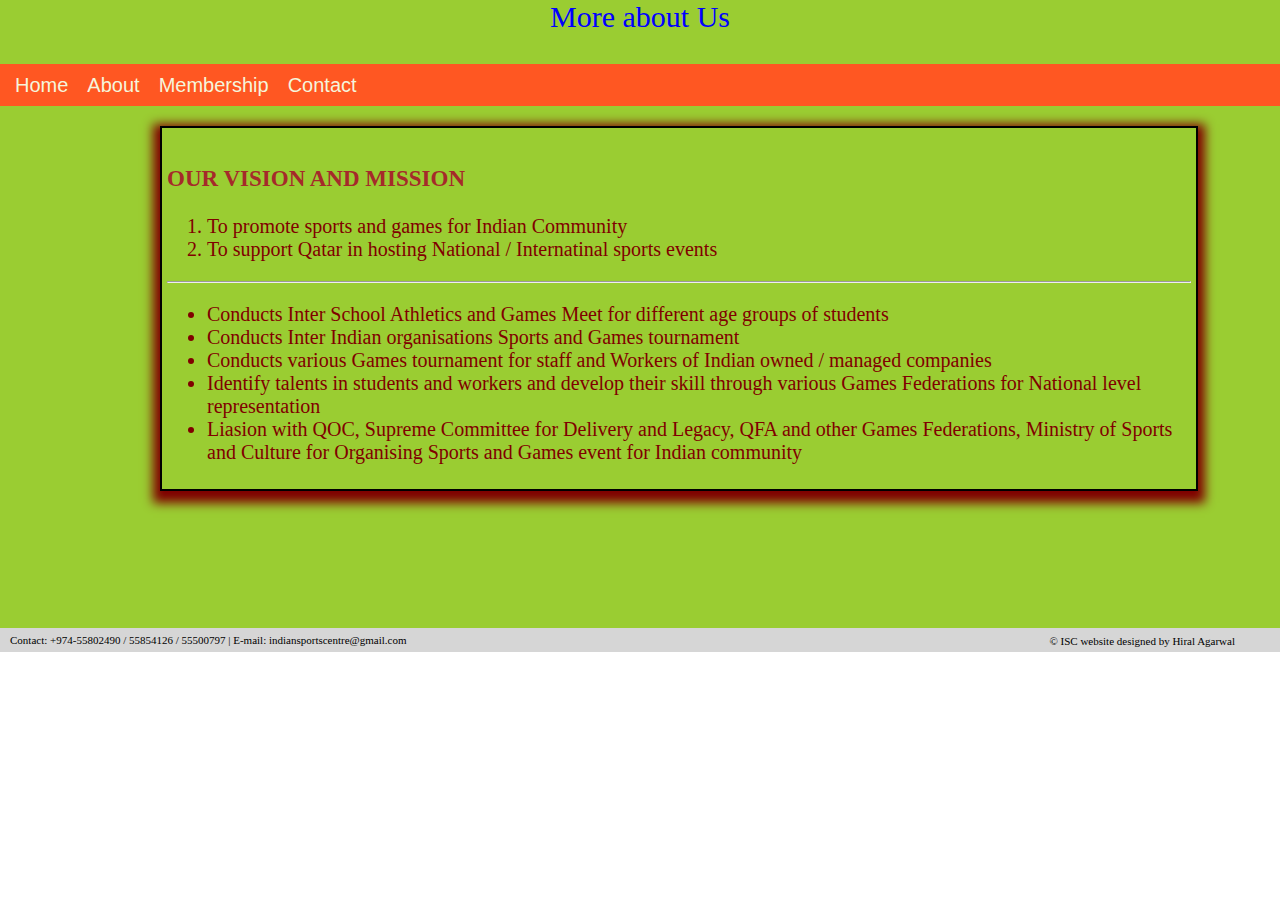
<file: about.html>
<!DOCTYPE html>
<html lang="en">
<head>
    <meta charset="UTF-8">
    <title>About Us</title>
    <link rel="stylesheet" href="css/style.css">
   <!-- <script src="js/scripts.js"> 
    
    </script> -->
</head>

<body id="about-page">
    <div class="container">
    <header class="header">
        More about Us  
    </header>

    <nav class="menu">
        
        <a href="index.html">Home</a>
        <a href="about.html">About</a>
        <a href="membership.html">Membership</a>
        <a href="Contact.html">Contact</a>
    </nav>
    <aside>
        <h1><!--Side bar--></h1>
    </aside> 

    <article class="main">

     <!-- <img src="http://placehold.it/600x300"> -->

       <!-- <div id="home-image">
            <img src="http://placehold.it/400x100">

        </div> -->

        <p>OUR VISION AND MISSION</p>
        <ol>
            <li>To promote sports and games for Indian Community</li>
            <li>To support Qatar in hosting National / Internatinal sports events</li>
        </ol>
        <hr>
        <ul>
            <li>Conducts Inter School Athletics and Games Meet for different age groups of students</li>
            <li>Conducts Inter Indian organisations Sports and Games tournament</li>
            <li>Conducts various Games tournament for staff and Workers of Indian owned / managed companies</li>
            <li>Identify talents in students and workers and develop their skill through various Games Federations for National level representation</li>
            <li>Liasion with QOC, Supreme Committee for Delivery and Legacy, QFA and other Games Federations, Ministry of Sports and Culture for Organising Sports and Games event for Indian community</li>
        </ul>
    </article>

    <footer>
        Contact: +974-55802490 / 55854126 / 55500797 <span> | </span>
        E-mail: indiansportscentre@gmail.com
        <a> &copy; ISC website designed by Hiral Agarwal</a>
    </footer>
    </div>
</body>
</html>
</file>
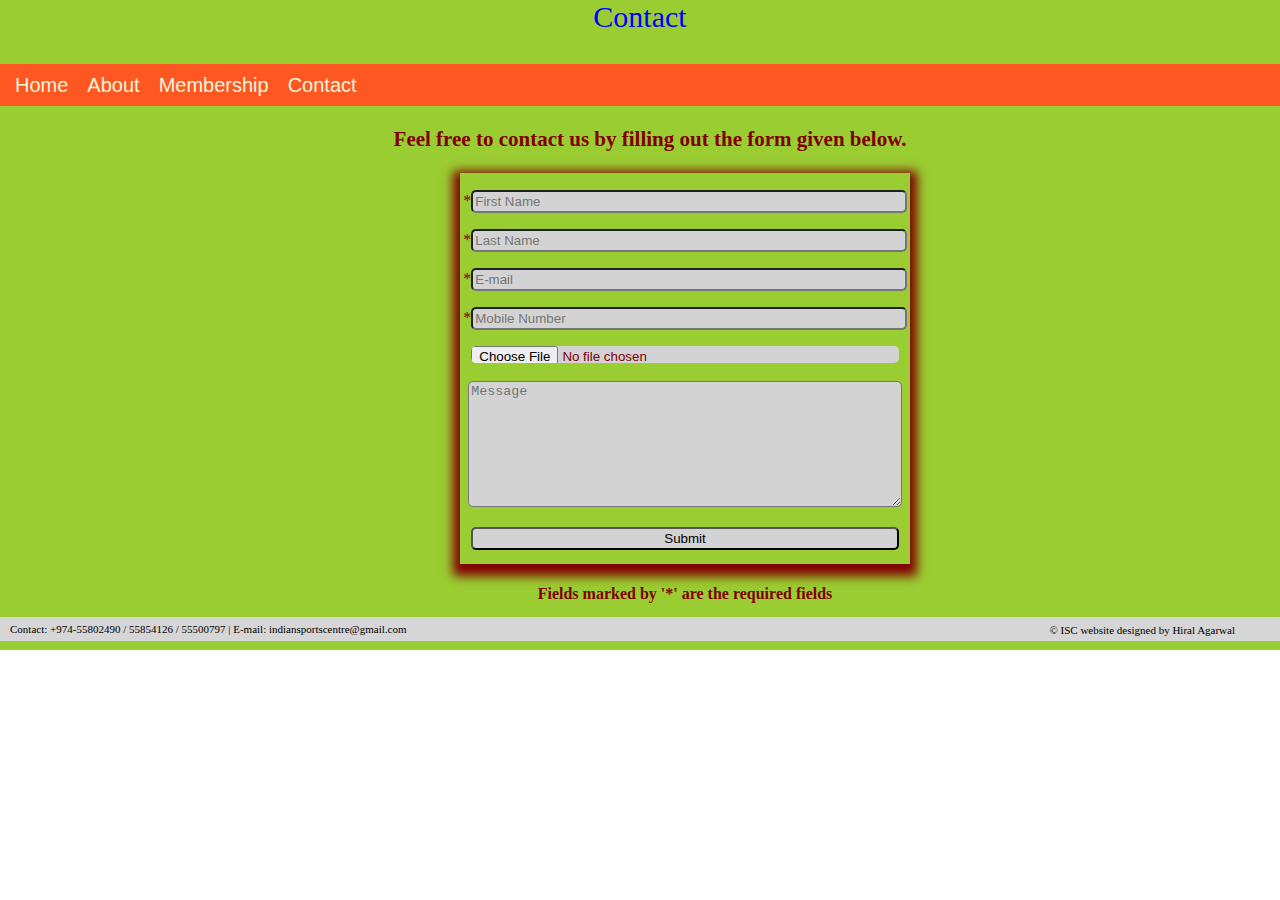
<file: Contact.html>
<!DOCTYPE html>
<html lang="en">
<head>
    <meta charset="UTF-8">
    <title>Contact</title>
    <link rel="stylesheet" href="css/style.css">
   <!-- <script src="js/scripts.js"> 
    
    </script> -->
</head>

<body id="contact-page">
    <div class="container">
    <header class="header">
        Contact 
    </header>

    <nav class="menu">
        
        <a href="index.html">Home</a>
        <a href="about.html">About</a>
        <a href="membership.html">Membership</a>
        <a href="Contact.html">Contact</a>
    </nav>

    <article class="main">
    <h3>Feel free to contact us by filling out the form given below.</h3>
    <div id="form">
        <form action="process.php" method="post">
    
            <p>*<input type="text" name="fname" placeholder="First Name" required=""></p>
    
            <p>*<input type="text" name="lname" placeholder="Last Name" required=""></p>
    
            <p>*<input type="email" name="email" placeholder="E-mail" required=""></p>

            <p>*<input type="text" name="number" placeholder="Mobile Number" required=""></p>

            <p><input type="file" name="file"></p>

            <p><textarea id="message" name="message"  cols="30" rows="8" placeholder="Message"></textarea></p>
    
            <p><input id="submit" type="submit" name="submit" ></p>
    
        </form>
        
        <h4>Fields marked by '*' are the required fields</h4>
    </div>
        
    </article>

    <footer>
        Contact: +974-55802490 / 55854126 / 55500797 <span> | </span>
        E-mail: indiansportscentre@gmail.com
        <a> &copy; ISC website designed by Hiral Agarwal</a>
    </footer>
    </div>
</body>
</html>
</file>
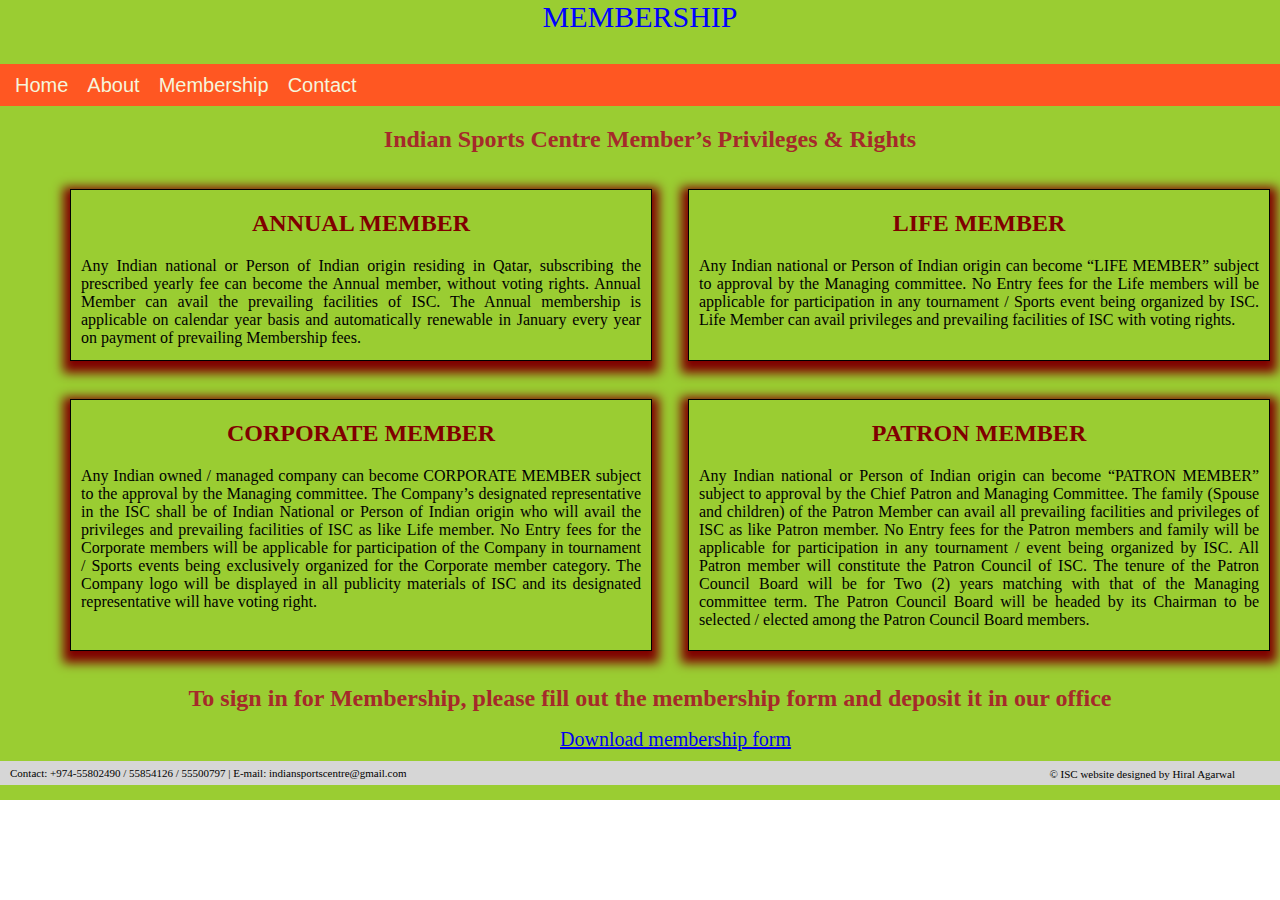
<file: membership.html>
<!DOCTYPE html>
<html lang="en">
<head>
    <meta charset="UTF-8">
    <title>Membership</title>
    <link rel="stylesheet" href="css/style.css">
   <!-- <script src="js/scripts.js"> 
    
    </script> -->
</head>

<body id="membership-page">
    <div class="container">
    <header class="header">
        MEMBERSHIP 
    </header>

    <nav class="menu">
        
        <a href="index.html">Home</a>
        <a href="about.html">About</a>
        <a href="membership.html">Membership</a>
        <a href="Contact.html">Contact</a>
    </nav>

    <article class="main">
        <h1>Indian Sports Centre  Member’s  Privileges  &  Rights
        </h1>
        <div id="Large-box1">
            <div id="b1">
                <h2>ANNUAL MEMBER </h2>
                <p>Any Indian national or Person of Indian origin residing in Qatar, subscribing the prescribed yearly fee can become the Annual member, without voting rights. Annual Member can avail the prevailing facilities of ISC. The Annual membership is applicable on calendar year basis and automatically renewable in January every year on payment of  prevailing Membership fees.</p>
            </div>
            <div id="b2">
                <h2>LIFE MEMBER</h2>
                <p>Any Indian national or Person of Indian origin can become “LIFE MEMBER” subject to approval by the Managing committee. No Entry fees for the Life members will be applicable for participation in any tournament / Sports event being organized by ISC. Life Member can avail privileges and prevailing facilities of ISC with voting rights.</p>
            </div>
            </div>

            <div id="L2">
                <div id="b3">
                    <h2>CORPORATE  MEMBER</h2>
                    <p>Any Indian owned / managed company can become CORPORATE MEMBER subject to the approval by the Managing committee. The Company’s designated representative in the ISC shall be of  Indian National  or Person of Indian origin who will avail the privileges and prevailing facilities of ISC as like Life member. No Entry fees for the Corporate members will be applicable for participation of the Company in tournament / Sports events being exclusively organized for the Corporate member category. The Company logo will be displayed in all publicity materials of ISC and its designated representative will have voting right.</p>
                </div>
                <div id="b4">
                    <h2>PATRON  MEMBER</h2>
                    <p>Any Indian national or Person of Indian origin can become “PATRON MEMBER” subject to approval by the Chief Patron and Managing Committee. The family (Spouse and children) of the Patron Member can avail all prevailing facilities and privileges of ISC as like Patron member. No Entry fees for the Patron members and family will be applicable for participation in any tournament / event being organized by ISC. All Patron member will constitute the Patron Council of ISC.  The tenure of the Patron Council Board will be for Two (2) years matching with that of the Managing committee term. The Patron Council Board will be headed by its Chairman to be selected / elected among the Patron Council Board members. </p>
                </div>

            </div>
            <h1>To sign in for Membership, please fill out the membership form and deposit it in our office</h1>
            <a href="form.pdf">Download membership form</a>
        
    </article>

    <footer>
        Contact: +974-55802490 / 55854126 / 55500797 <span> | </span>
        E-mail: indiansportscentre@gmail.com
        <a> &copy; ISC website designed by Hiral Agarwal</a>
    </footer>
    </div>
</body>
</html>
</file>
<file: css/style.css>
body{
    margin: 0 0 0 0;
    padding: 0 0 0 0;
}
.container{
    width: 100%;
    height: 650px;
    margin: 0 auto;
    background: yellowgreen;
}

.header {
    text-align: center;
    margin: 0 auto;
    
}

.header .home-image img{
    float: left;
    width: 85px;
    height: 85px;
    margin-left: 5px;
    padding-top: 5px;
    margin-bottom: 5px;

}
.header .home-image a{
    position: relative;
    font-size: 38px;
    font-family:"Algerian";
    font-weight: bold;
    color: Blue;
}
.header b{
    color: red;
    font-family: "Arial";
}
.menu {
    background: #FF5722;
    width: 100%;
    height: 22px;
    margin: 30px 20px 20px 0;
    padding: 10px 0px 10px 0px;
}

.menu a {
    
    text-decoration: none;
    font-size: 20px;
    font-family: "Arial";
    color:beige;
    margin-left: 15px;
    
}
.menu a:hover {
    color:aqua;
    text-decoration: underline;
}

.main{
    width: 100%;
    margin-bottom: 10px;
    margin-left: 10px;
}
#Large-box{
    
width: 1300px;
height: 203px;
/*border: 1px solid black;*/
padding: 20px 10px 0 10px;

/*background-image: url(../images/eating_cake.jpg);
background-size: 100%;
background-repeat: no-repeat;*/
}
#box1{
    width: 185px;
    height: 185px;
    border: 1px solid black;
    float: left;
    margin-left: 50px;
    background-image: url(/TriHacker.github.io/Images/yoga.jpg);
}
#box2{
    width: 185px;
    height: 185px;
    border: 1px solid black;
    float: left;
    margin-left: 70px;
    background-image: url(/TriHacker.github.io/Images/tennis.jpg);
}
#box3{
    width: 185px;
    height: 185px;
    border: 1px solid black;
    float: left;
    margin-left: 70px;
    background-image: url( TriHacker.github.io/Images/cricket.JPG
);
}
#box4{
    width: 185px;
    height: 185px;
    border: 1px solid black;
    float: left;
    margin-left: 70px;
    background-image: url(/TriHacker.github.io/Images/football.jpg);
}
#box5{
    width: 185px;
    height: 185px;
    border: 1px solid black;
    float: right;
    margin-right: 30px;
    background-image: url(/TriHacker.github.io/Images/golf.jpg);
}
#box1 h2{
    text-align: center;
}
#box2 h2{
    text-align: center;
}
#box3 h2{
    text-align: center;
}
#box4 h2{
    text-align: center;
}
#box5 h2{
    text-align: center;
}
#box1:hover {
    
    background-color: #cccccc;
    border: 2px solid red;
    color: brown;
}
#box2:hover {
    
    background-color: #cccccc;
    border: 2px solid red;
    color: brown;
}
#box3:hover {
    
    background-color: #cccccc;
    border: 2px solid red;
    color: brown;
}
#box4:hover {
    
    background-color: #cccccc;
    border: 2px solid red;
    color: brown;
}
#box5:hover {
    
    background-color: #cccccc;
    border: 2px solid red;
    color: brown;
}

/******* NEXT BOX*******/

#Large-box2{
    
width: 1300px;
height: 203px;
/*border: 1px solid black;*/
padding: 20px 10px 0 10px;

/*background-image: url(../images/eating_cake.jpg);
background-size: 100%;
background-repeat: no-repeat;*/
}
#box6{
    width: 185px;
    height: 185px;
    border: 1px solid black;
    float: left;
    margin-left: 50px;
    background-image: url(../images/volleyball.jpg);
}
#box7{
    width: 185px;
    height: 185px;
    border: 1px solid black;
    float: left;
    margin-left: 70px;
    background-image: url(../images/Swimming.jpg);
}
#box8{
    width: 185px;
    height: 185px;
    border: 1px solid black;
    float: left;
    margin-left: 70px;
    background-image: url(../images/hockey.jpg);
    background-repeat: no-repeat;
}
#box9{
    width: 185px;
    height: 185px;
    border: 1px solid black;
    float: left;
    margin-left: 70px;
    background-image: url(../images/table.jpg);
}
#box10{
    width: 185px;
    height: 185px;
    border: 1px solid black;
    float: right;
    margin-right: 30px;
    background-image: url(../images/school.jpg);
}
#box6 h2{
    text-align: center;
}
#box7 h2{
    text-align: center;
}
#box8 h2{
    text-align: center;
}
#box9 h2{
    text-align: center;
}
#box10 h2{
    text-align: center;
}
#box6:hover {
    
    background-color: #cccccc;
    border: 2px solid red;
    color: brown;
}
#box7:hover {
    
    background-color: #cccccc;
    border: 2px solid red;
    color: brown;
}
#box8:hover {
    
    background-color: yellowgreen;
    border: 2px solid red;
    color: brown;
}
#box9:hover {
    
    background-color: #cccccc;
    border: 2px solid red;
    color: brown;
}
#box10:hover {
    
    background-color: #cccccc;
    border: 2px solid red;
    color: brown;
}
footer {
    padding:6px 40px 6px 10px;
    background-color: #d6d6d6;
    font-size: 11px;
    font-family: "Lucida Sans Unicode";
    text-decoration: right;
}
footer a{
    float: right;
    padding:1px 5px 3px 10px;
    background-color: #d6d6d6;
    font-size: 11px;
    font-family: "Lucida Sans Unicode";
    text-decoration: right;
}

/************* about - page styles ***********/

#about-page footer {
    margin-top: 137px;
    padding:6px 40px 6px 10px;
    background-color: #d6d6d6;
    font-size: 11px;
    font-family: "Lucida Sans Unicode";
    text-decoration: right;
}

#about-page .header {
    text-align: center;
    margin: 0 auto;
    font-size: 30px;
    font-family:"Algerian";
    font-weight: 16px;
    color: Blue;
}
#about-page .main {
    width: 80%;
    border: 2px solid black;
    padding: 15px 5px 5px 5px;
    margin: 10px 0 20px 160px;
    color: maroon;
    font-size: 20px;
    font-weight: normal;
    box-shadow: 0 5px 10px 7px;
}

#about-page .main p{

    color: brown;
    font-size: 23px;
    font-weight: bold;
}

#about-page h1{
    margin: 0px;
    color: black;
    font-size: 24px;
    font-family: "Arial";
    font-weight: normal;
}

/************** contact page styles ***********/

#contact-page .header {
    text-align: center;
    margin: 0 auto;
    font-size: 30px;
    font-family:"Algerian";
    font-weight: 16px;
    color: Blue;
}
#contact-page .main{
    width: 100%;
    height: 480px;
    margin-bottom: 10px;
    margin-left: 10px;
}
#contact-page .main h3{
    text-align: center;
    color: maroon;
    font-size: 21px;
}
#contact-page #form{
    padding-top: 1px;
    margin-left: 450px;
    width: 450px;
    height: 390px;
    /*border: 2px solid black;*/
    box-shadow: 0 5px 10px 7px;
    color: maroon;
    text-align: center;
}
#contact-page #form h4{
    text-align: center;
    color: maroon;
    margin-top: 35px;
}
#contact-page #form input {
    width: 95%;
    border-radius: 5px;
    height: 17px;
    background-color: lightgray;
}

#contact-page #form #message {
    width: 95%;
    border-radius: 5px;  
    background-color: lightgray;
}

#contact-page #form #submit{
    height: 23px;
    
}

/************* Membership page styles *********/ 

#membership-page .container{
    width: 100%;
    height: 800px;
    margin: 0 auto;
    background: yellowgreen;
}
#membership-page .header {
    text-align: center;
    margin: 0 auto;
    font-size: 30px;
    font-family:"Algerian";
    font-weight: 16px;
    color: Blue;
}

#membership-page .main{
    width: 100%;
    margin-bottom: 10px;
    margin-left: 10px;
}

#membership-page h1{
    text-align: center;
    font-weight: bold;
    color: brown;
    font-size: 24px;
}

#membership-page #Large-box1{
    
width: 1300px;
height: 190px;
/*border: 1px solid black;*/
padding: 20px 10px 0 10px;
}

#membership-page #b1{
    width: 560px;
    height: 170px;
    border: 1px solid black;
    float: left;
    margin-left: 50px;
    padding-right: 10px;
    padding-left: 10px;
    box-shadow: 0 5px 10px 7px;
    color: maroon;
}
#membership-page #b2{
    width: 560px;
    height: 170px;
    border: 1px solid black;
    float: right;
    margin-right: 50px;
    padding-right: 10px;
    padding-left: 10px;
    box-shadow: 0 5px 10px 7px;
    color: maroon;
}

#membership-page #b1 h2{
    text-align: center;
}
#membership-page #b2 h2{
    text-align: center;
}
#membership-page #b1 p{
    color: black;
    text-align: justify;
}
#membership-page #b2 p{
    color: black;
    text-align: justify;
}
/**************box 2 ****************/

#membership-page #L2{
    
width: 1300px;
height: 270px;
/*border: 1px solid black;*/
padding: 20px 10px 0 10px;
}

#membership-page #b3{
    width: 560px;
    height: 250px;
    border: 1px solid black;
    float: left;
    margin-left: 50px;
    padding-left: 10px;
    padding-right: 10px;
    box-shadow: 0 5px 10px 7px;
    color: maroon;
}
#membership-page #b4{
    width: 560px;
    height: 250px;
    border: 1px solid black;
    float: right;
    margin-right: 50px;
    padding-left: 10px;
    padding-right: 10px;
    box-shadow: 0 5px 10px 7px;
    color: maroon;
}

#membership-page #b3 h2{
    text-align: center;
    
}
#membership-page #b4 h2{
    text-align: center;
}
#membership-page #b3 p{
    color: black;
    text-align: justify;
}
#membership-page #b4 p{
    color: black;
    text-align: justify;
}

#membership-page .main a{
    margin-left: 550px;
    font-size: 20px;
}

/************* yoga **************/

#yoga-page .header {
    text-align: center;
    margin: 0 auto;
    font-size: 30px;
    font-family:"Algerian";
    font-weight: 16px;
    color: Blue;
}
#yoga-page .main{
    width: 100%;
    height: 295px;
    margin-bottom: 10px;
    margin-left: 10px;
    text-align: center;
    margin-top: 200px;
    font-size: 35px;
    color: maroon;
}

/***********tennis *************/
#tennis-page .header {
    text-align: center;
    margin: 0 auto;
    font-size: 30px;
    font-family:"Algerian";
    font-weight: 16px;
    color: Blue;
}

#tennis-page .main{
    width: 100%;
    height: 295px;
    margin-bottom: 10px;
    margin-left: 10px;
    text-align: center;
    margin-top: 200px;
    font-size: 35px;
    color: maroon;
}

/******************cricket***************/
#cricket-page .header {
    text-align: center;
    margin: 0 auto;
    font-size: 30px;
    font-family:"Algerian";
    font-weight: 16px;
    color: Blue;
}
#cricket-page .main{
    width: 100%;
    height: 295px;
    margin-bottom: 10px;
    margin-left: 10px;
    text-align: center;
    margin-top: 200px;
    font-size: 35px;
    color: maroon;
}

/******************football*******************/
#football-page .header {
    text-align: center;
    margin: 0 auto;
    font-size: 30px;
    font-family:"Algerian";
    font-weight: 16px;
    color: Blue;
}
#football-page .main{
    width: 100%;
    height: 295px;
    margin-bottom: 10px;
    margin-left: 10px;
    text-align: center;
    margin-top: 200px;
    font-size: 35px;
    color: maroon;
}

/***************golf*******************/
#golf-page .header {
    text-align: center;
    margin: 0 auto;
    font-size: 30px;
    font-family:"Algerian";
    font-weight: 16px;
    color: Blue;
}
#golf-page .main{
    width: 100%;
    height: 295px;
    margin-bottom: 10px;
    margin-left: 10px;
    text-align: center;
    margin-top: 200px;
    font-size: 35px;
    color: maroon;
}

/*************volley**************/
#volley-page .header {
    text-align: center;
    margin: 0 auto;
    font-size: 30px;
    font-family:"Algerian";
    font-weight: 16px;
    color: Blue;
}
#volley-page .main{
    width: 100%;
    height: 295px;
    margin-bottom: 10px;
    margin-left: 10px;
    text-align: center;
    margin-top: 200px;
    font-size: 35px;
    color: maroon;
}
/***********************swim **************/
#swim-page .header {
    text-align: center;
    margin: 0 auto;
    font-size: 30px;
    font-family:"Algerian";
    font-weight: 16px;
    color: Blue;
}
#swim-page .main{
    width: 100%;
    height: 295px;
    margin-bottom: 10px;
    margin-left: 10px;
    text-align: center;
    margin-top: 200px;
    font-size: 35px;
    color: maroon;
}

/**************hockey*****************/
#hockey-page .header {
    text-align: center;
    margin: 0 auto;
    font-size: 30px;
    font-family:"Algerian";
    font-weight: 16px;
    color: Blue;
}

#hockey-page .main{
    width: 100%;
    height: 295px;
    margin-bottom: 10px;
    margin-left: 10px;
    text-align: center;
    margin-top: 200px;
    font-size: 35px;
    color: maroon;
}
/************** tt *****************/
#tt-page .header {
    text-align: center;
    margin: 0 auto;
    font-size: 30px;
    font-family:"Algerian";
    font-weight: 16px;
    color: Blue;
}

#tt-page .main{
    width: 100%;
    height: 295px;
    margin-bottom: 10px;
    margin-left: 10px;
    text-align: center;
    margin-top: 200px;
    font-size: 35px;
    color: maroon;
}
/************* school************/

#school-page .header {
    text-align: center;
    margin: 0 auto;
    font-size: 30px;
    font-family:"Algerian";
    font-weight: 16px;
    color: Blue;
}

#school-page .main{
    width: 100%;
    height: 295px;
    margin-bottom: 10px;
    margin-left: 10px;
    text-align: center;
    margin-top: 200px;
    font-size: 35px;
    color: maroon;
}
</file>
